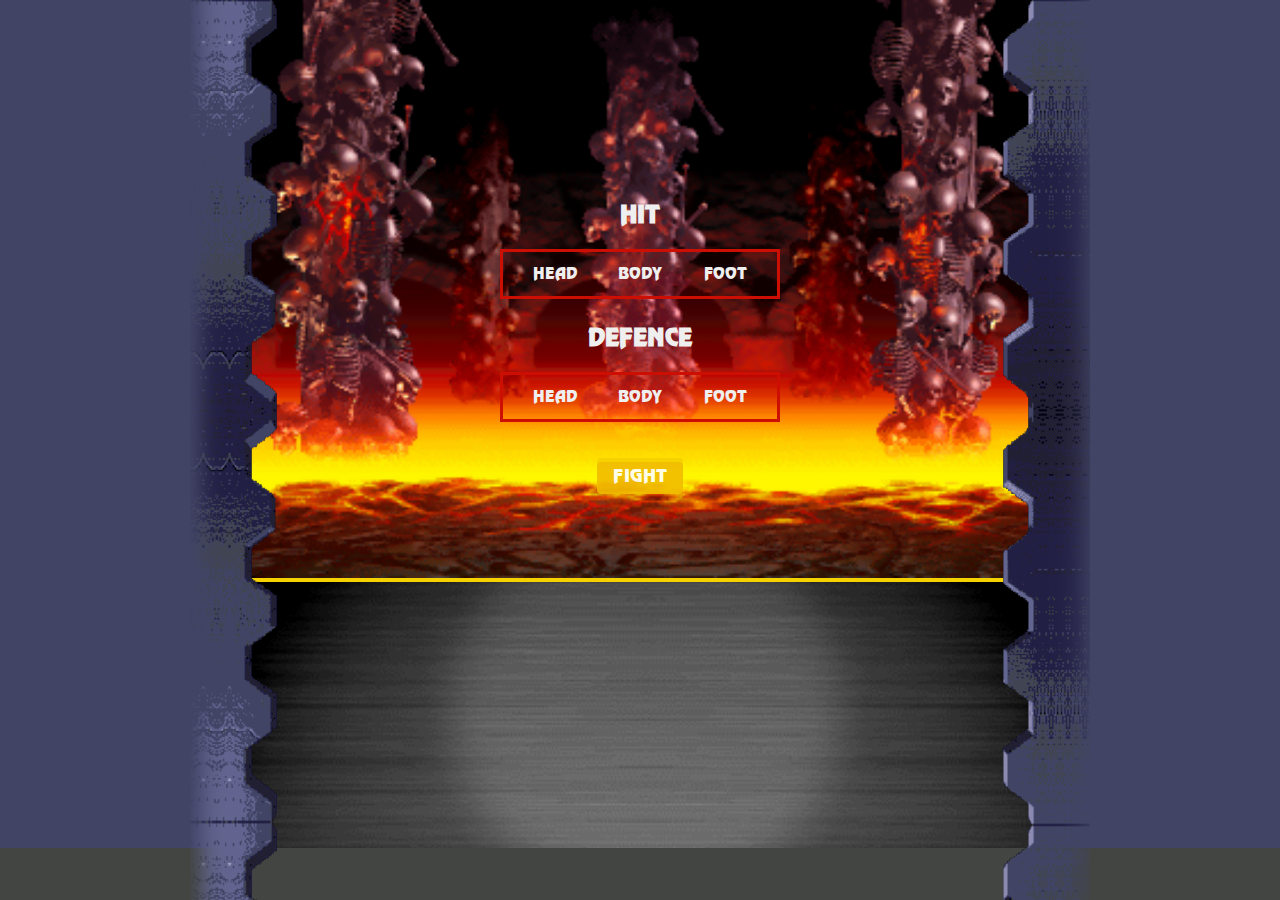
<file: game.html>
<!doctype html>
<html lang="en">
<head>
    <meta charset="UTF-8">
    <meta name="viewport"
          content="width=device-width, user-scalable=no, initial-scale=1.0, maximum-scale=1.0, minimum-scale=1.0">
    <meta http-equiv="X-UA-Compatible" content="ie=edge">
    <title>MK - JSMarathon - Arenas</title>
    <link rel="stylesheet" href="style.css">
</head>
<body>
    <div class="root">
        <div class="arenas arena1">
            <form class="control">
                <div class="inputWrap">
                    <h2>HIT</h2>
                    <div class="ul">
                        <input type="radio" name="hit" value="head" id="headHit" required>
                        <label for="headHit">
                            <span>HEAD</span>
                        </label>
                        <input type="radio" name="hit" value="body" id="bodyHit" required>
                        <label for="bodyHit">
                            <span>BODY</span>
                        </label>
                        <input type="radio" name="hit" value="foot" id="footHit" required>
                        <label for="footHit">
                            <span>FOOT</span>
                        </label>
                    </div>
                </div>
                <div class="inputWrap">
                    <h2>defence</h2>
                    <div class="ul">
                        <input type="radio" name="defence" value="head" id="headDefence" required>
                        <label for="headDefence">
                            <span>HEAD</span>
                        </label>
                        <input type="radio" name="defence" value="body" id="bodyDefence" required>
                        <label for="bodyDefence">
                            <span>BODY</span>
                        </label>
                        <input type="radio" name="defence" value="foot" id="footDefence" required>
                        <label for="footDefence">
                            <span>FOOT</span>
                        </label>
                    </div>
                </div>
                <div class="buttonWrap">
                    <button class="button" type="submit">
                        Fight
                    </button>
                </div>
            </form>
        </div>
        <div class="chat"></div>
        <div class="wall-left"></div>
        <div class="wall-right"></div>
    </div>
    <script src="main.js" type="module"></script>
</body>
</html>

<!-- Image links -->
<!-- 
    
- http://reactmarathon-api.herokuapp.com/assets/scorpion.gif
- http://reactmarathon-api.herokuapp.com/assets/kitana.gif
- http://reactmarathon-api.herokuapp.com/assets/liukang.gif
- http://reactmarathon-api.herokuapp.com/assets/sonya.gif
- http://reactmarathon-api.herokuapp.com/assets/subzero.gif 

-->
</file>
<file: style.css>
@font-face {
    font-family: 'Mortal Kombat 3';
    src: url('./assets/fonts/MortalKombat3-Regular.eot');
    src: url('./assets/fonts/MortalKombat3-Regular.eot?#iefix') format('embedded-opentype'),
    url('./assets/fonts/MortalKombat3-Regular.woff2') format('woff2'),
    url('./assets/fonts/MortalKombat3-Regular.woff') format('woff'),
    url('./assets/fonts/MortalKombat3-Regular.ttf') format('truetype');
    font-weight: normal;
    font-style: normal;
    font-display: swap;
}


*,
*:before,
*:after {
    box-sizing: border-box;
}

html {
    margin: 0;
    padding: 0;
}

body {
    background-color: #424542;
    margin: 0;
    padding: 0;
}

.root {
    display: flex;
    justify-content: center;
    width: 100%;
    flex-direction: column;
    align-items: center;
    position: relative;
    background: #424466;
}

.wall-left {
    position: absolute;
    width: 87px;
    background-image: url(assets/wall-left.png);
    min-height: 100vh;
    background-size: contain;
    background-repeat: repeat-y;
    top: 0;
    z-index: 100;
    left: 50%;
    transform: translate(-450px, 0px);
    height: 100%;
}

.wall-right {
    position: absolute;
    width: 87px;
    background-image: url(./assets/wall-right.png);
    min-height: 100vh;
    background-size: contain;
    background-repeat: repeat-y;
    top: 0;
    z-index: 100;
    right: 50%;
    transform: translate(450px, 0px);
    height: 100%;
}

.arenas {
    width: 786px;
    height: 578px;
    background-size: cover;
    background-position: center;
    background-repeat: no-repeat;
    position: relative;
    display: flex;
}

.arenas.arena1 {
    background-image: url(./assets/scorpions-lair-arenas.png);
}

.arenas.arena2 {
    background-image: url(./assets/the-cave.png);
}

.arenas.arena3 {
    background-image: url(./assets/jade-s-desert.png);
}

.arenas.arena4 {
    background-image: url(./assets/scislac-busorez.png);
}

.arenas.arena5 {
    background-image: url(./assets/waterfront.png);
}

.player1,
.player2 {
    width: 50%;
    position: relative;
}

.progressbar {
    width: 295px;
    border: 4px solid #f5d100;
    position: absolute;
    top: 59px;
    height: 28px;
    background-color: #cd0e03;
    display: flex;
}

.player1 .progressbar {
    left: 38px;
}

.player2 .progressbar {
    right: 38px;
    flex-direction: row-reverse;
}

.extralife {
    width: 90px;
    border: 2px solid #f5d100;
    position: absolute;
    top: 85px;
    height: 12px;
    background-color: #cd0e03;
    display: flex;
}

.player1 .extralife {
    left: 38px;
}

.player2 .extralife {
    right: 38px;
    flex-direction: row-reverse;
}

.extralife .life {
    background: #00d600;
}

.life {
    background-color: #0431f9;
    height: 100%;
    width: 90%;
}

.name {
    position: absolute;
    font-family: 'Mortal Kombat 3';
    font-size: 26px;
    line-height: 20px;
    letter-spacing: 2px;
    color: #efefef;
    top: 0;
    text-transform: uppercase;
}

.player1 .name {
    left: 5px;
}

.player2 .name {
    right: 5px;
}

.chat {
    width: 786px;
    height: 30vh;
    background-image: url(./assets/versus.png);
    background-size: cover;
    background-position: center;
    border-top: 4px solid #f5d100;
    padding: 6px 40px;
    overflow: scroll;
    color: white;
    font-family: Arial;
}

.character {
    position: absolute;
    bottom: 20px;
    width: 150px;
    height: 268px;
}

.player1 .character {
    left: 60px;
}

.player2 .character {
    right: 60px;
}

.player2 .character img {
    transform: scaleX(-1) translate(50%, 0);
}

.character img {
    height: 100%;
    position: absolute;
    bottom: 0;
    left: 50%;
    transform: translate(-50%, 0);
}

.fight {
    position: absolute;
    z-index: 100;
    top: 30%;
    width: 300px;
    left: 50%;
    transform: translate(-50%, 0%);
}

.fight img {
    width: 100%;
}

.button {
    display: block;
    position: relative;
    padding: 0 16px;
    height: 36px;
    color: white;
    font-size: 18px;
    text-transform: uppercase;
    background-color: #f5d100;
    border: none;
    margin-top: 0;
    margin-left: auto;
    margin-right: auto;
    border-radius: 4px;
    box-sizing: border-box;
    cursor: pointer;
    font-family: "Mortal Kombat 3";
    outline: none;
}
.button::after {
    content: "";
    position: absolute;
    width: 100%;
    height: 100%;
    top: 4px;
    left: 0;
    background-color: #cd0e03;
    border-radius: 4px;
    z-index: -1;
}
.button:hover {
    background-color: #f5d100;
}
.button:active {
    top: 2px;
}
.button:active::after {
    top: 1px;
}

.button:disabled {
    opacity: .9;
    cursor: not-allowed;
}

.button:disabled:after {
    opacity: .1;
}

.button:disabled:active {
    top: 0px;
}

.button:disabled:active::after {
    top: 4px;
}

.loseTitle {
    position: absolute;
    top: 22%;
    left: 50%;
    font-size: 36px;
    transform: translate(-50%, 0%);
    text-transform: uppercase;
    z-index: 1000;
    color: white;
    font-family: "Mortal Kombat 3";
    text-shadow: 2px 2px 2px #cd0e03;
}

.reloadWrap {
    position: absolute;
    top: 54px;
    z-index: 1000;
    left: 50%;
    transform: translate(-50%, 0%);
}

.reloadWrap .button {
    margin-top: 0;
}

form:invalid button[class=button] {
    opacity: .9;
    cursor: not-allowed;
}

form:invalid button[class=button]:after {
    opacity: .1;
}

form:invalid button[class=button]:active {
    top: 0px;
}

form:invalid button[class=button]:active::after {
    top: 4px;
}

.control {
    position: absolute;
    width: 200px;
    top: 60%;
    left: 50%;
    transform: translate(-50%, -50%);
    display: flex;
    justify-content: flex-start;
    align-items: center;
    flex-direction: column;
    z-index: 1000;
}

.inputWrap {
    position: relative;
    width: 280px;
    margin-bottom: 24px;
}

.buttonWrap {
    margin-top: 12px;
}

.inputWrap h2 {
    text-align: center;
    margin: 0 auto 20px;
    font-weight: 700;
    font-family: 'Mortal Kombat 3';
    color: #efefef;
    text-transform: uppercase;
}

.ul {
    border: solid 3px #cd0e03;
    height: 50px;
    padding: 0 12px;
    font-family: 'Mortal Kombat 3';
    display: flex;
    justify-content: space-between;
    color: #efefef;
}
.ul label {
    cursor: pointer;
}
.ul label:nth-of-type(2) {
    margin: 0 -4.5px;
}
.ul label span {
    position: relative;
    display: inline-block;
    width: 80px;
    height: 50px;
    line-height: 50px;
    transition: 0.3s;
    text-align: center;
    margin-top: -3px;
}
.ul label span::before {
    position: relative;
    display: block;
    width: 80px;
    height: 50px;
    content: "";
    transform: scaleY(1.2);
    z-index: -1;
    margin-bottom: -50px;
    transition: 0.3s;
}
.ul label span:hover {
    background-color: rgba(107, 185, 240, 0.2);
}

input {
    display: none;
}
input[type=radio]:checked + label > span {
    color: #fff;
    font-weight: 700;
    text-shadow: 0px 2px 2px rgba(0, 0, 0, 0.2);
}
input[type=radio]:checked + label > span::before {
    background: #f5d100;
    box-shadow: 0px 3px 6px 0px rgba(0, 0, 0, 0.2);
}
input[type=radio]:checked + label > span:hover {
    background: none;
}
</file>
